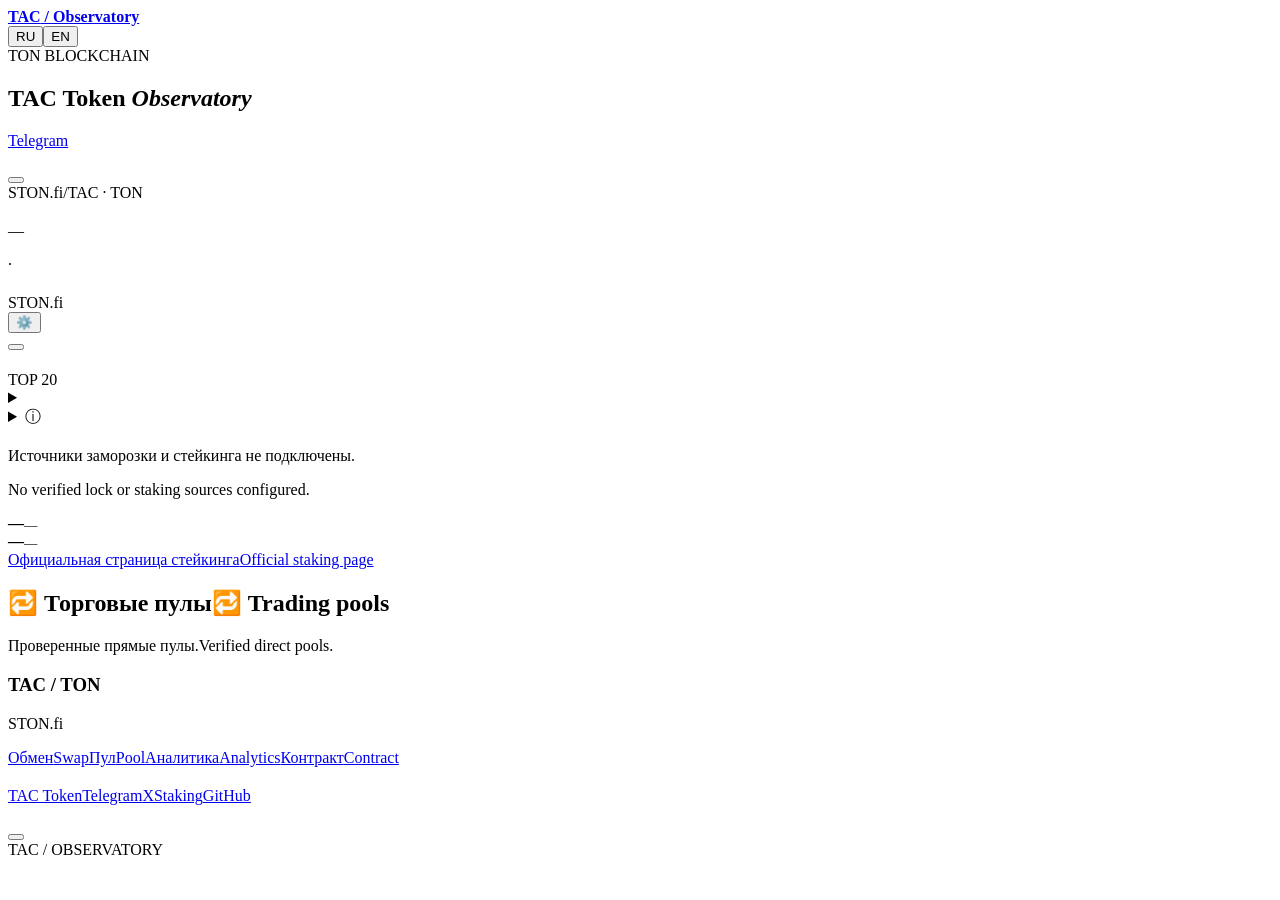
<file: web/page.html>
<!doctype html>
<html lang="ru"><head>
<meta charset="utf-8"><meta name="viewport" content="width=device-width,initial-scale=1">
<meta name="theme-color" content="#070d21"><meta name="description" content="TAC Observatory — сделки STON.fi и DeDust, держатели и подтверждённые сжигания TAC в сети TON.">
<title>TAC Token Observatory</title><style>/*STYLE*/</style>
</head><body id="top">
<header><div class="wrap nav">
<a class="brand" href="#top"><span class="brandMark" aria-hidden="true"></span><strong>TAC<span> / Observatory</span></strong></a>
<nav id="nav" aria-label="Observatory"><a href="#market" data-t="navMarket"></a><a href="#activity" data-t="activity"></a><a href="#wallets" data-t="wallets"></a><a href="#pools" data-t="navLiquidity"></a><a href="#supply" data-t="navSupply"></a><a href="#links" data-t="links"></a></nav>
<div class="langs" aria-label="Language"><button id="ru" lang="ru">RU</button><button id="en" lang="en">EN</button></div>
</div></header>
<main class="wrap"><section class="hero"><div class="herotext"><div class="eyebrow heroChain"><span class="brandInline" data-brand="ton">TON BLOCKCHAIN</span></div><h1>TAC Token <em>Observatory</em></h1><p data-t="intro"></p><div class="introLinks"><a href="#market" data-t="toMarket"></a><a href="https://t.me/TACbuild" target="_blank" rel="noopener noreferrer">Telegram</a></div></div><div class="heroArt" role="img" aria-label="TAC Token"></div></section>
<section class="syncBar" aria-label="Data updates"><div><p id="syncStatus" role="status" aria-live="polite"></p><small id="syncDetail"></small></div><button id="refreshData" type="button"></button></section>
<section class="panel graph" id="market"><div class="graphTop"><div><div class="eyebrow marketChain"><span class="brandInline" data-brand="ston">STON.fi</span><span>/</span><span class="brandInline" data-brand="project">TAC</span> · <span class="brandInline" data-brand="ton">TON</span></div><h2 data-t="price"></h2><div class="capHeadline"><div id="lastPrice" class="price">—</div><span id="capChange" class="capChange"></span></div><p id="capPeriod" class="note"></p></div><div class="graphControls"><div id="currency" class="tabs" role="group"></div><div id="periods" class="tabs" role="group"></div></div></div>
<div class="chartCaption"><span class="lineKey"></span><span id="chartUnit"></span><span class="sep">·</span><span data-t="burnKey"></span></div>
<div id="plot"></div><section class="volumeBlock" aria-labelledby="volumeTitle"><div class="volumeHeading"><strong id="volumeTitle" data-t="volumeTitle"></strong><div class="volumeKeys"><span id="volumeBuys"></span><span id="volumeSells"></span></div></div><div id="tradeVolume"></div><small id="volumeEmpty" class="note" data-t="volumeEmpty"></small></section><div class="capRange"><span id="capLow"></span><span id="capHigh"></span></div></section>
<section class="summary"><div class="sectionHeading"><h2 data-t="summary"></h2></div><div id="stats"></div></section>

<div class="columns"><section id="activity" class="panel"><div class="sectionHeading"><h2 data-t="activity"></h2><span class="tag dexTag"><span class="brandInline" data-brand="ston">STON.fi</span></span></div><div class="feedFilterBar"><div id="filters" class="tabs"></div><button type="button" id="badgeFilterToggle" aria-controls="badgeFilterPanel" aria-expanded="false"><span aria-hidden="true">⚙️</span> <span data-t="filterButton"></span> <span id="badgeFilterCount" aria-live="polite"></span></button></div><div id="badgeFilterPanel" class="filterPanel" hidden><label class="onlyBadges"><input type="checkbox" id="feedDomains"><span data-t="withBadges"></span></label><div class="tradeSize"><label><input type="checkbox" id="largeTrades"><span data-t="largeTrades"></span></label><label><span data-t="minimumSize"></span><input type="number" min="0" step="any" value="20" inputmode="decimal" id="minTradeSize" disabled></label></div><div class="filterBadgesHeading"><strong data-t="filterByBadges"></strong><button type="button" id="clearBadgeFilters" data-t="filterReset"></button></div><input type="search" id="badgeFilterSearch" class="badgeFilterSearch" autocomplete="off" spellcheck="false" aria-label="Search badges"><div id="badgeFilterList" class="badgeFilterList"></div><p class="filterHint" data-t="filterHint"></p></div><div id="feed"></div><button class="more" id="more"></button></section>
<section id="wallets" class="panel"><div class="sectionHeading"><h2 data-t="wallets"></h2><span class="tag">TOP 20</span></div><div class="tabs" id="views"></div><div id="sellerPeriods" class="smallTabs"></div><details class="walletSearch"><summary data-t="walletSearch"></summary><form class="walletSearchForm" id="walletSearchForm"><input id="walletQuery" aria-label="TON" type="search" maxlength="253" spellcheck="false" autocapitalize="off" autocomplete="off" required><button id="walletFind" type="submit"></button></form><div class="walletResult" id="walletResult" role="status" hidden></div></details><details class="badgeLegend"><summary><span aria-hidden="true">ⓘ </span><span data-t="badgeLegend"></span></summary><dl><dt>OG</dt><dd data-t="badgeOg"></dd><dt>+888</dt><dd data-t="badgeFragment"></dd><dt>0000.ton</dt><dd data-t="badgeDigits"></dd><dt>🔥</dt><dd data-t="badgeBurn"></dd></dl></details><div id="rank"></div></section></div>
<section id="supply" class="panel resources supplyPanel"><h2 data-t="supplyTitle"></h2><p class="note" lang="ru">Источники заморозки и стейкинга не подключены.</p><p class="note" lang="en">No verified lock or staking sources configured.</p><div class="supplyGrid"><div><span data-t="supplyFrozen"></span><strong id="frozenTotal">—</strong><small id="frozenUsd">—</small></div><div><span data-t="supplyStaked"></span><strong id="stakingTotal">—</strong><small id="stakingUsd">—</small></div></div><div class="resourceList supplyExternal"><a href="https://staking.tac.build/" data-brand="project" target="_blank" rel="noopener noreferrer"><span lang="ru">Официальная страница стейкинга</span><span lang="en">Official staking page</span></a></div></section>
<section id="pools" class="panel resources" aria-labelledby="pools-title"><h2 id="pools-title"><span lang="ru">🔁 Торговые пулы</span><span lang="en">🔁 Trading pools</span></h2><p class="poolIntro"><span lang="ru">Проверенные прямые пулы.</span><span lang="en">Verified direct pools.</span></p><div class="poolGrid knownPools"><article class="poolCard" data-quote-address="EQAAAAAAAAAAAAAAAAAAAAAAAAAAAAAAAAAAAAAAAAAAAM9c"><h3>TAC / TON</h3><p>STON.fi</p><div class="poolActions"><a href="https://app.ston.fi/swap?ft=EQBE_gBrU3mPI9hHjlJoR_kYyrhQgyCFD6EUWfa42W8T7EBP&amp;tt=TON"><span lang="ru">Обмен</span><span lang="en">Swap</span></a><a href="https://app.ston.fi/pools/EQCg4hnMxXk6TemtkO9jUEmbAdxj7W5vY7OVmo41h3rvZEUI"><span lang="ru">Пул</span><span lang="en">Pool</span></a><a href="https://www.geckoterminal.com/ton/pools/EQCg4hnMxXk6TemtkO9jUEmbAdxj7W5vY7OVmo41h3rvZEUI"><span lang="ru">Аналитика</span><span lang="en">Analytics</span></a><a href="https://gram.org/address/EQCg4hnMxXk6TemtkO9jUEmbAdxj7W5vY7OVmo41h3rvZEUI"><span lang="ru">Контракт</span><span lang="en">Contract</span></a></div></article></div><div class="poolGrid" id="discoveredPools" hidden></div><p class="poolSources" id="poolChecked" hidden></p></section>
<section id="links" class="panel resources"><h2 data-t="links"></h2><div class="resourcesGrid"><article><h3 data-t="projectResources"></h3><div class="resourceList"><a href="https://tac.build/" target="_blank" rel="noopener noreferrer">TAC Token</a><a href="https://t.me/TACbuild" target="_blank" rel="noopener noreferrer">Telegram</a><a href="https://x.com/TacBuild" target="_blank" rel="noopener noreferrer">X</a><a href="https://staking.tac.build/" data-brand="project" target="_blank" rel="noopener noreferrer">Staking</a><a href="https://github.com/Freebielife/Freebielife-TAC-Observatory">GitHub</a></div></article><article><h3 data-t="contractLabel"></h3><p class="contract" id="contractAddress"></p><div class="resourceList"><a id="contract" data-t="exploreContract"></a><button id="copy"></button></div></article></div></section>
<footer><span>TAC / OBSERVATORY</span><a href="#top" data-t="up"></a></footer></main>

<script id="snapshot" type="application/json">__SNAPSHOT__</script><script>/*LOADER*/</script><script>/*MARKET_CAP*/</script><script>/*ICONS*/</script><script>/*APP*/</script></body></html>
</file>
